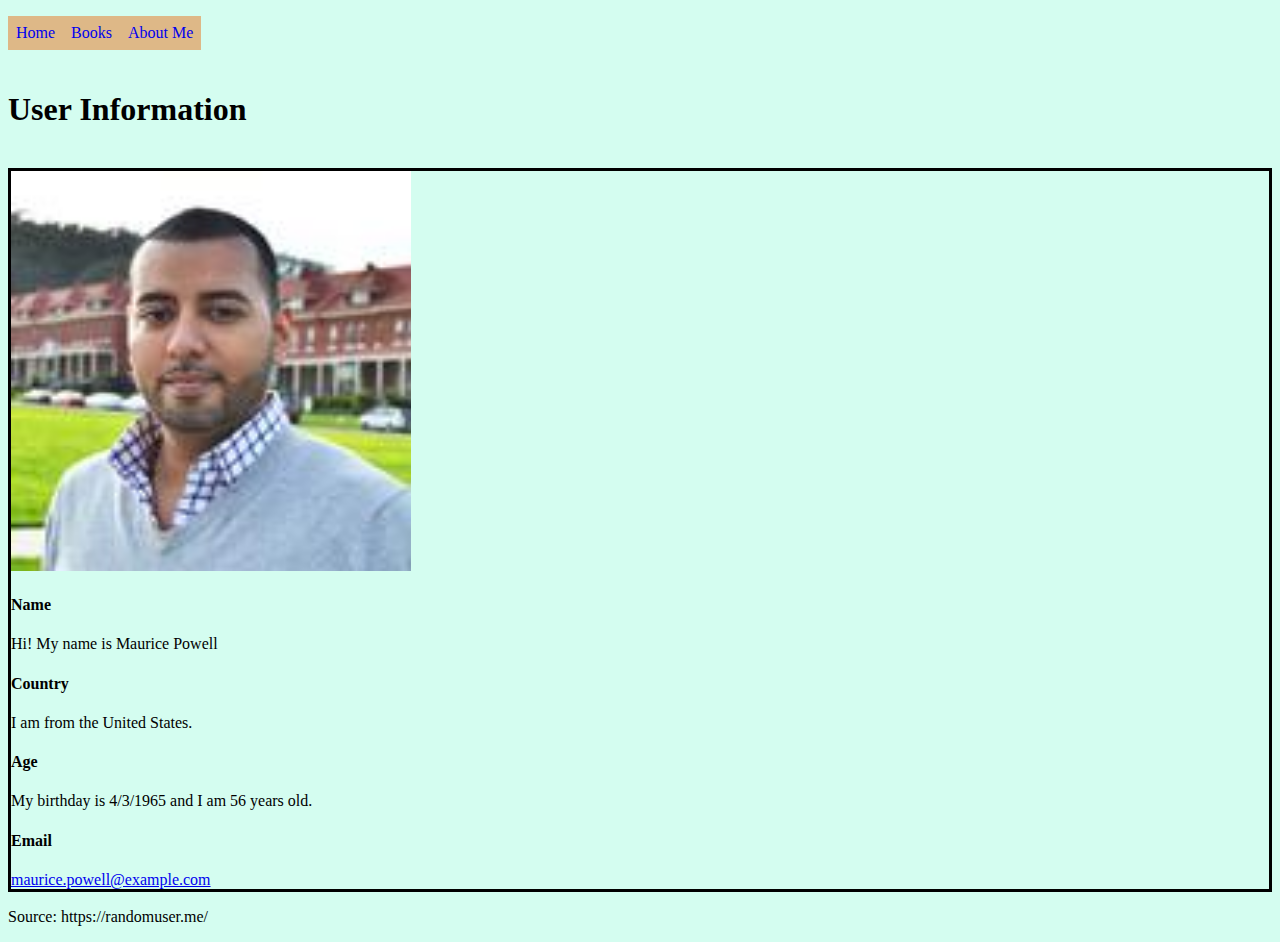
<file: public/index.html>
<!doctype html>
<html lang="en">
  <head>
    <!-- Required meta tags -->
    <meta charset="utf-8">
    <meta name="viewport" content="width=device-width, initial-scale=1">

    <!-- CSS -->
    <link href="css.css" rel="stylesheet">

    <!-- Bootstrap CSS -->
    <link href="https://cdn.jsdelivr.net/npm/bootstrap@5.1.0/dist/css/bootstrap.min.css" rel="stylesheet" integrity="sha384-KyZXEAg3QhqLMpG8r+8fhAXLRk2vvoC2f3B09zVXn8CA5QIVfZOJ3BCsw2P0p/We" crossorigin="anonymous">

    <title>Index</title>
        <ul class="d-flex justify-content-center">
            <li><a class="nav_links" href="index.html">Home</a></li>
            <li><a class="nav_links" href="books.html">Books</a></li>
            <li><a class="nav_links" href="about.html">About Me</a></li>
        </ul>
    <br>
    <br>
    <br>
  </head>


  <body>
    <h1 class="d-flex justify-content-center">User Information</h1><br>
      <div class="d-flex justify-content-center">
            <div id="user_info">
               <a href="img/Maurice Powell.jpg"><img src="img/Maurice Powell.jpg" alt="Maurice Powell" width="400" height="400"></a> <!--Source: https://randomuser.me/-->
                <h4>Name</h4>
                    <p>Hi! My name is Maurice Powell</p>
                <h4>Country</h4>
                    <p>I am from the United States.</p>
                <h4>Age</h4>
                    <p>My birthday is 4/3/1965 and I am 56 years old. </p>
                <h4>Email</h4>
                    <a href="mailto:maurice.powell@example.com">maurice.powell@example.com</a>
            </div>
        </div>
        <p>Source: https://randomuser.me/</p>
  </body>
</html>
</file>
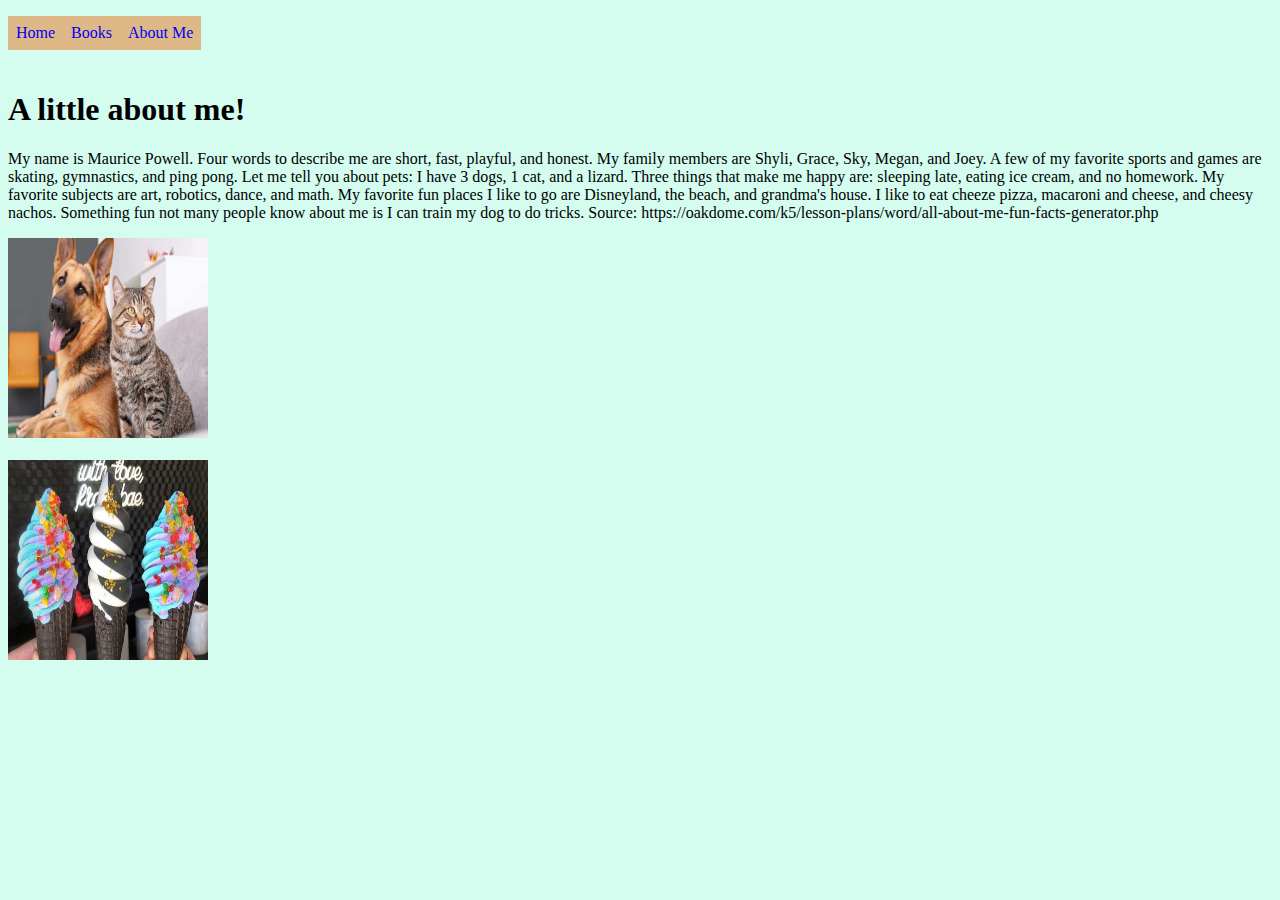
<file: public/about.html>
<!doctype html>
<html lang="en">
  <head>
    <!-- Required meta tags -->
    <meta charset="utf-8">
    <meta name="viewport" content="width=device-width, initial-scale=1">

    <!-- CSS -->
    <link href="css.css" rel="stylesheet">

    <!-- Bootstrap CSS -->
    <link href="https://cdn.jsdelivr.net/npm/bootstrap@5.1.0/dist/css/bootstrap.min.css" rel="stylesheet" integrity="sha384-KyZXEAg3QhqLMpG8r+8fhAXLRk2vvoC2f3B09zVXn8CA5QIVfZOJ3BCsw2P0p/We" crossorigin="anonymous">

    <title>Index</title>
        <ul class="d-flex justify-content-center">
            <li><a class="nav_links" href="index.html">Home</a></li>
            <li><a class="nav_links" href="books.html">Books</a></li>
            <li><a class="nav_links" href="about.html">About Me</a></li>
        </ul>
    <br>
    <br>
    <br>
  </head>

  <body>
      <h1>A little about me!</h1>
    <p>My name is Maurice Powell.

        Four words to describe me are short, fast, playful, and honest.
        
        My family members are Shyli, Grace, Sky, Megan, and Joey.
        
        A few of my favorite sports and games are skating, gymnastics, and ping pong.
        
        Let me tell you about pets: I have 3 dogs, 1 cat, and a lizard.
        
        Three things that make me happy are: sleeping late, eating ice cream, and no homework.
        
        My favorite subjects are art, robotics, dance, and math.
        
        My favorite fun places I like to go are Disneyland, the beach, and grandma's house.
        
        I like to eat cheeze pizza, macaroni and cheese, and cheesy nachos.
        
        Something fun not many people know about me is I can train my dog to do tricks. Source: https://oakdome.com/k5/lesson-plans/word/all-about-me-fun-facts-generator.php </p> <!-- Source: https://oakdome.com/k5/lesson-plans/word/all-about-me-fun-facts-generator.php -->
    
    <a href="img/dog_cat.jpg"><img src="img/dog_cat.jpg" width="200px" height="200px"></a><br>
    <br>
    <a href="img/ice_cream.jpg"><img src="img/ice_cream.jpg" width="200px" height="200px"></a>
  </body>
</file>
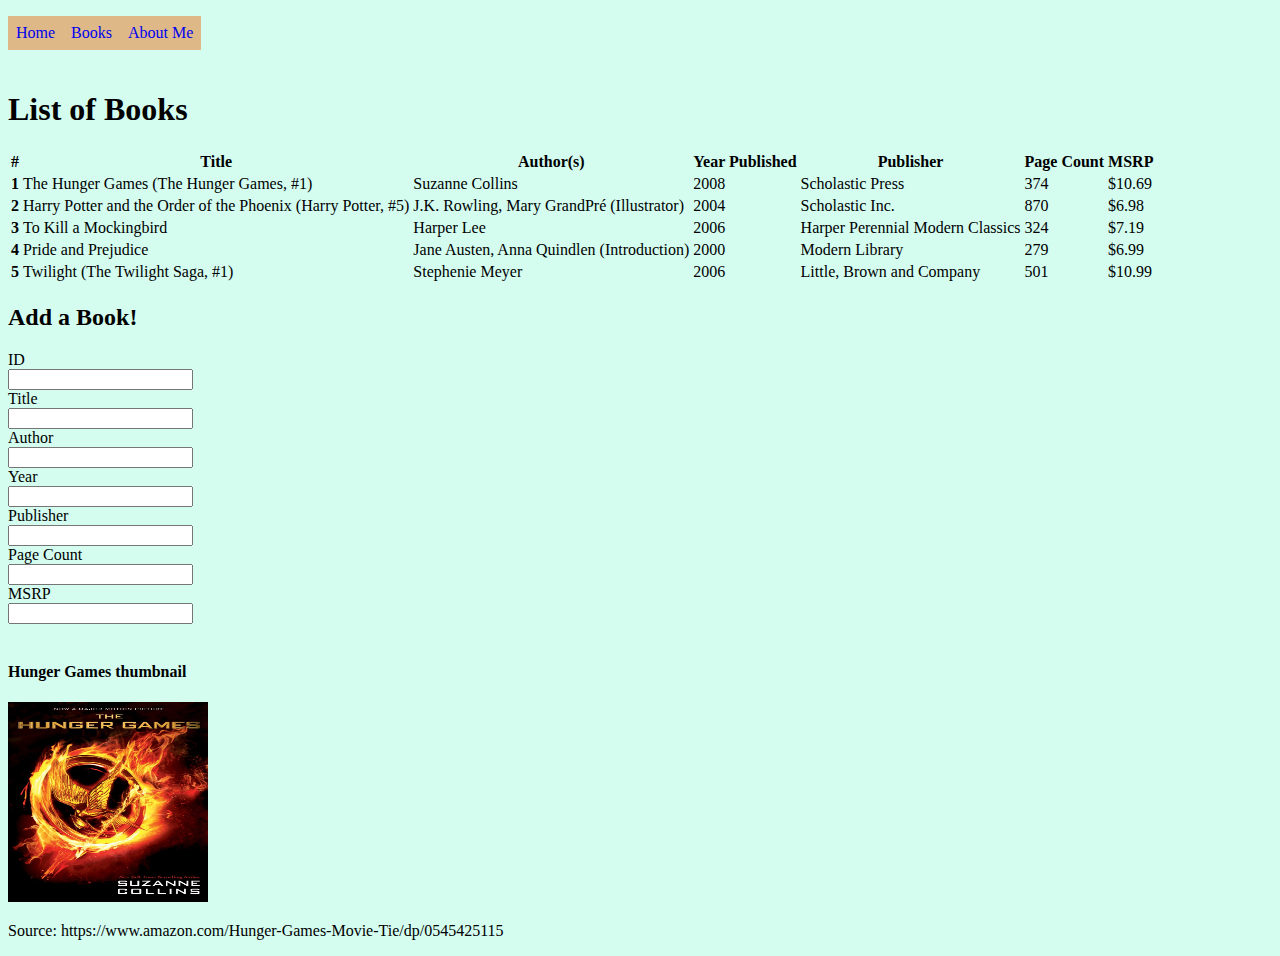
<file: public/books.html>
<!doctype html>
<html lang="en">
  <head>
    <!-- Required meta tags -->
    <meta charset="utf-8">
    <meta name="viewport" content="width=device-width, initial-scale=1">

    <!-- CSS -->
    <link href="css.css" rel="stylesheet">

    <!-- Bootstrap CSS -->
    <link href="https://cdn.jsdelivr.net/npm/bootstrap@5.1.0/dist/css/bootstrap.min.css" rel="stylesheet" integrity="sha384-KyZXEAg3QhqLMpG8r+8fhAXLRk2vvoC2f3B09zVXn8CA5QIVfZOJ3BCsw2P0p/We" crossorigin="anonymous">

    <title>Index</title>

        <ul class="d-flex justify-content-center">
            <li><a class="nav_links" href="index.html">Home</a></li>
            <li><a class="nav_links" href="books.html">Books</a></li>
            <li><a class="nav_links" href="about.html">About Me</a></li>
        </ul>
    <br>
    <br>
    <br>
  </head>


  <body>
    <h1>List of Books</h1> <!-- Source: https://www.goodreads.com/list/show/1.Best_Books_Ever -->
    <table class="table table-striped">
        <thead>
          <tr>
            <th scope="col">#</th>
            <th scope="col">Title</th>
            <th scope="col">Author(s)</th>
            <th scope="col">Year Published</th>
            <th scope="col">Publisher</th>
            <th scope="col">Page Count</th>
            <th scope="col">MSRP</th>
          </tr>
        </thead>
        <tbody>
          <tr>
            <th scope="col">1</th>
            <td scope="col">The Hunger Games (The Hunger Games, #1)</td>
            <td scope="col">Suzanne Collins</td>
            <td scope="col">2008</td>
            <td scope="col">Scholastic Press</td>
            <td scope="col">374</td>
            <td scope="col">$10.69</td>
          </tr>
          <tr>
            <th scope="col">2</th>
            <td scope="col">Harry Potter and the Order of the Phoenix (Harry Potter, #5)</td>
            <td scope="col">J.K. Rowling, Mary GrandPré (Illustrator)</td>
            <td scope="col">2004</td>
            <td scope="col">Scholastic Inc.</td>
            <td scope="col">870</td>
            <td scope="col">$6.98</td>
          </tr>
          <tr>
            <th scope="col">3</th>
            <td scope="col">To Kill a Mockingbird</td>
            <td scope="col">Harper Lee</td>
            <td scope="col">2006</td>
            <td scope="col">Harper Perennial Modern Classics</td>
            <td scope="col">324</td>
            <td scope="col">$7.19</td>
          </tr>
          <tr>
            <th scope="col">4</th>
            <td scope="col">Pride and Prejudice</td>
            <td scope="col">Jane Austen, Anna Quindlen (Introduction)</td>
            <td scope="col">2000</td>
            <td scope="col">Modern Library</td>
            <td scope="col">279</td>
            <td scope="col">$6.99</td>
          </tr>
          <tr>
            <th scope="col">5</th>
            <td scope="col">Twilight (The Twilight Saga, #1)</td>
            <td scope="col">Stephenie Meyer</td>
            <td scope="col">2006</td>
            <td scope="col">Little, Brown and Company</td>
            <td scope="col">501</td>
            <td scope="col">$10.99</td>
          </tr>
        </tbody>
      </table>

      <h2>Add a Book!</h2>
      <form>
            <label for="ID">ID</label><br>
            <input type="text" id="ID" name="book_id"><br>
            <label for="title">Title</label><br>
            <input type="text" id="title" name="book_title"><br>
            <label for="author">Author</label><br>
            <input type="text" id="author" name="book_author"><br>
            <label for="year">Year</label><br>
            <input type="text" id="year" name="book_year"><br>
            <label for="publisher">Publisher</label><br>
            <input type="text" id="publisher" name="book_id"><br>
            <label for="page_count">Page Count</label><br>
            <input type="text" id="page_count" name="book_page_count"><br>
            <label for="msrp">MSRP</label><br>
            <input type="text" id="msrp" name="book_msrp"><br>
      </form>
      <!-- Source for img: https://www.amazon.com/Hunger-Games-Movie-Tie/dp/0545425115-->
      <br>
      <h4>Hunger Games thumbnail</h4>
      <a href="img/hunger_games.jpg"><img src="img/hunger_games.jpg" width="200px" height="200px"></a>
      <p>Source: https://www.amazon.com/Hunger-Games-Movie-Tie/dp/0545425115</p>
  </body>
</html>
</file>
<file: public/css.css>
body {
    background: rgb(212, 253, 240) !important;
}

li {
    float: left;
  }
  
.nav_links {
    display: block;
    padding: 8px;
    text-decoration: none;
    background-color: burlywood;

  }

ul {
    list-style-type: none;
    padding: 0;
  }

#user_info {
    border: solid black 3px ;
}
/* Source: https://www.w3schools.com/css/css_navbar_horizontal.asp */
</file>
